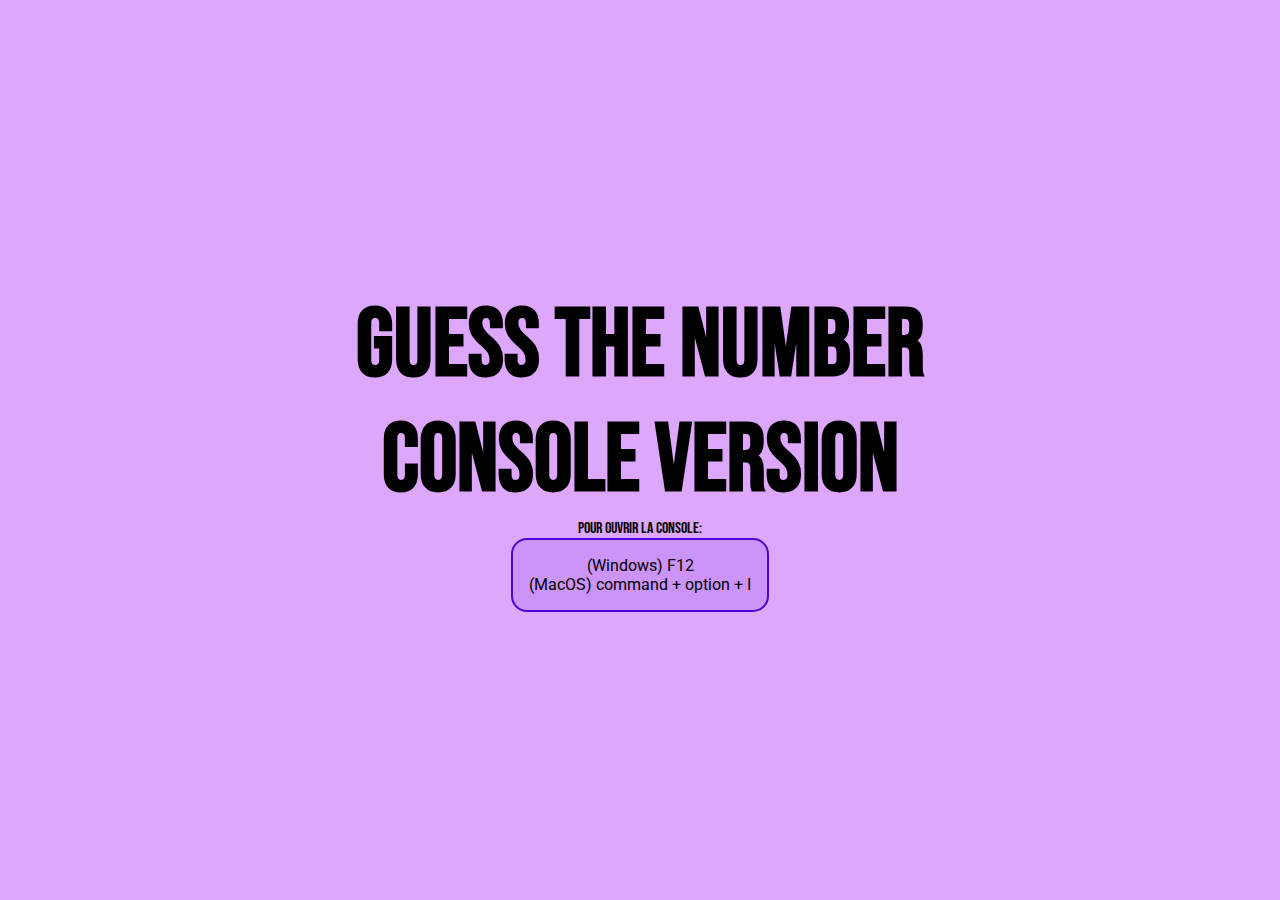
<file: guess-the-number-console/index.html>
<!DOCTYPE html>
<html>
<head>
    <meta charset="UTF-8">
    <meta name="viewport" content="width=device-width, initial-scale=1.0">
    <title>Guess the number</title>
    <link rel="stylesheet" href="style.css">
           
</head>
<body class="flex-center">
    <h1>
        Guess the number
        <br>
        Console version
    </h1>
    <p>
        Pour ouvrir la console:
        <br>
        <span>
            (Windows) F12
            <br>
            (MacOS) command + option + I
        </span>
    </p>

    <script src="main.js"></script>
</body>
</html>
</file>
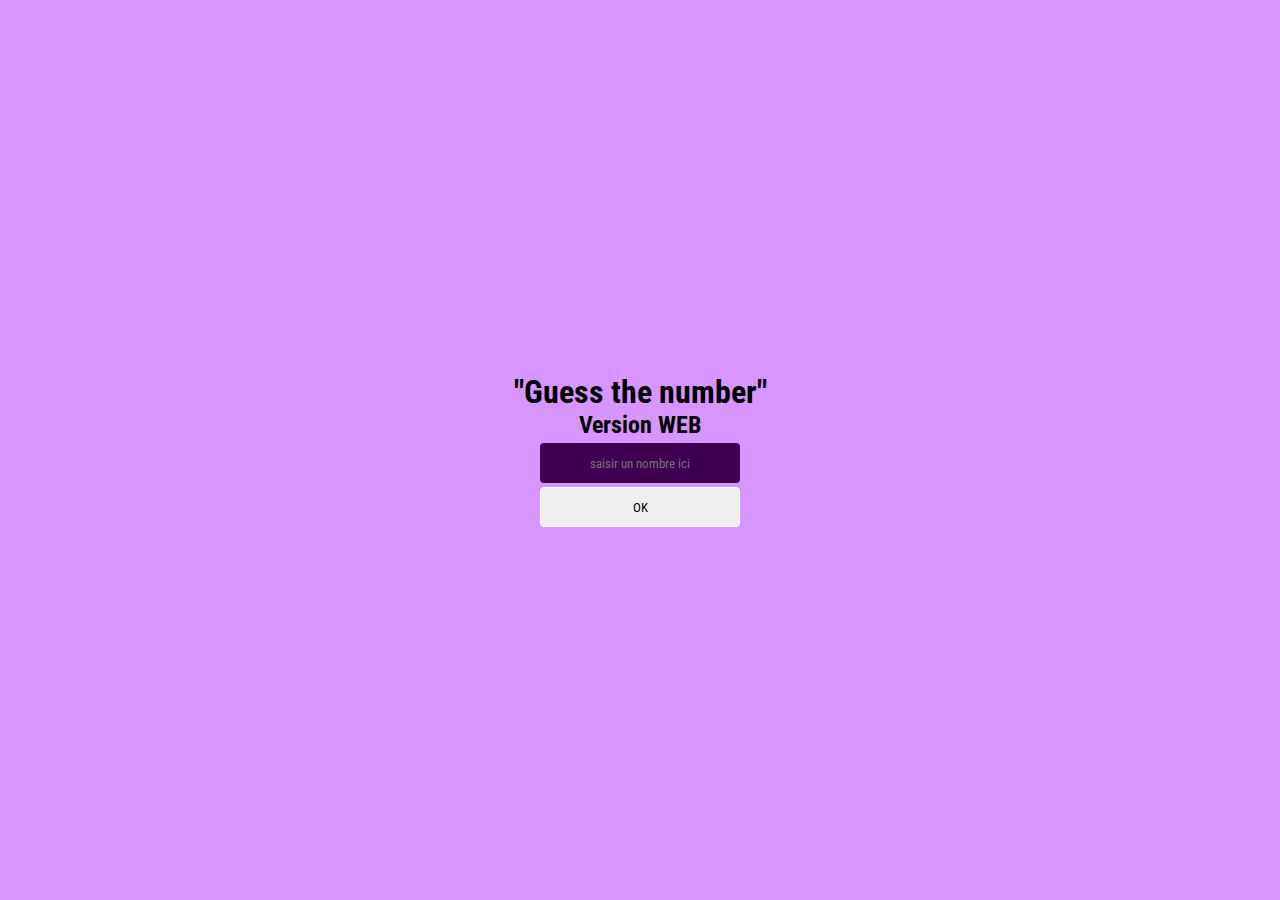
<file: guess-the-number-web/index.html>
<!DOCTYPE html>
<html>
<head>
  <meta charset="UTF-8">
  <meta name="viewport" content="width=device-width, initial-scale=1.0">
  <title>Document</title>
  <link rel="stylesheet" href="style.css">
</head>
<body>
  <h1>"Guess the number"</h1>
  <h2>Version WEB</h2>
  <input type="text" placeholder="saisir un nombre ici">
  <button id="submit">OK</button>

  <div class="response">
    <span class="input">45</span>
    <span class="comment">Trop petit.</span>
  </div>

  <script src="main.js"></script>
</body>
</html>
</file>
<file: guess-the-number-console/style.css>
@import url('https://fonts.googleapis.com/css2?family=Bebas+Neue&family=Roboto&display=swap');

body, body * {
  margin: 0;
  box-sizing: border-box;
  position: relative;
}

body {
  background-color: rgb(221, 168, 252);
  min-height: 100vh;
  font-family: 'Bebas Neue', cursive;
  text-align: center;
}

.flex-center {
  display: flex;
  flex-direction: column;
  justify-content: center;
  align-items: center;
}

h1 {
  font-size: 96px;
}
h2 {
  font-size: 48px;
}

p span {
  font-family: 'Roboto', sans-serif;
  display: block;
  background-color: #a35ef147;
  border: solid 2px #5100d3;
  border-radius: 16px;
  padding: 16px;
}

.bounce {
  animation: bounce-anim 1s linear;
}

@keyframes bounce-anim {
  from {
      color: #a100c2;
    transform: rotate(-30deg) scale(0%);
  }

  to {
    color: inherit;
    transform: rotate(0deg) scale(100%);
  }
}
</file>
<file: guess-the-number-web/style.css>
@import url('https://fonts.googleapis.com/css2?family=Bebas+Neue&family=Roboto&display=swap');
@import url('https://fonts.googleapis.com/css2?family=Inconsolata:wght@200;300;400;500;600;700;800;900&family=Roboto+Condensed:ital,wght@0,300;0,400;0,700;1,300;1,400;1,700&display=swap');
@import url(anim.css);

body, body * {
  margin: 0;
  box-sizing: border-box;
  position: relative;
}

body {
  background-color: rgb(216, 149, 255);
  min-height: 100vh;
  font-family: 'Roboto Condensed', sans-serif;
  display: flex;
  flex-direction: column;
  justify-content: center;
  align-items: center;
}

/* Ici un style particulier, indiquant une "erreur" de saisie. */
body.wrong-state {
  background-color: red;
  animation-name: wrong;
  animation-duration: 1.2s;
}

input,
button {
  margin-top: 4px;
  width: 200px;
  height: 40px;
  border-radius: 4px;
  border: solid 1px white;
  font-family: inherit;
}

input {
  background-color: rgb(63, 0, 82);
  border: none;
  padding: 8px 16px;
  text-align: center;
  color: white;
}

div.response {
  display: flex;
  align-items: center;
  border: solid 1px white;
  border-radius: 4px;
  margin-top: 4px;
  padding: 2px;
}
div.response span.input {
  padding: 8px;
  background-color: white;
  border-radius: 2px;
}
div.response span.comment {
  padding: 8px;
  font-style: italic;
}
</file>
